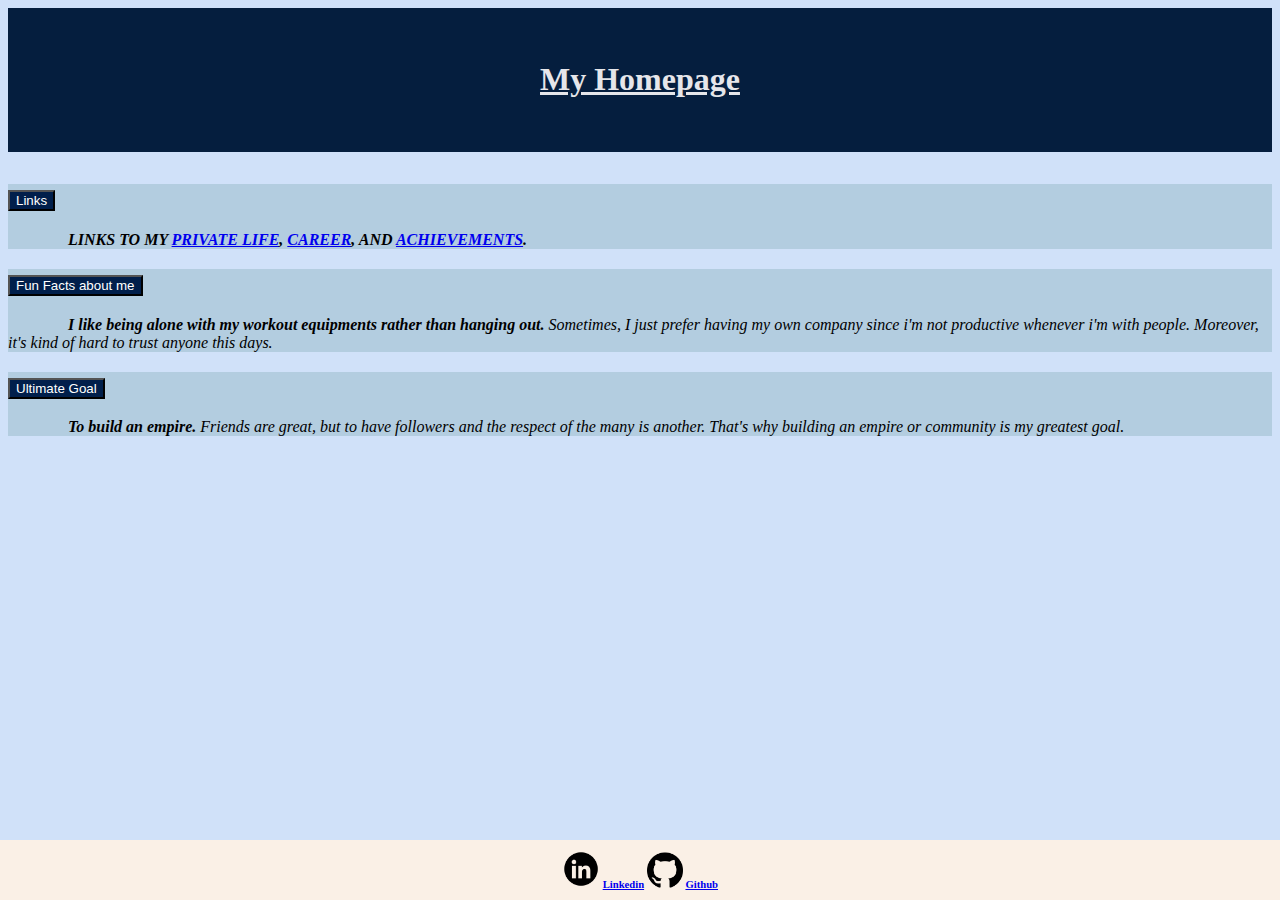
<file: index.html>
<!DOCTYPE html>

<html lang="en">
    <head>
        <link href="https://cdn.jsdelivr.net/npm/bootstrap@5.0.2/dist/css/bootstrap.min.css" rel="stylesheet" integrity="sha384-EVSTQN3/azprG1Anm3QDgpJLIm9Nao0Yz1ztcQTwFspd3yD65VohhpuuCOmLASjC" crossorigin="anonymous">
        <script src="https://cdn.jsdelivr.net/npm/bootstrap@5.0.2/dist/js/bootstrap.bundle.min.js" integrity="sha384-MrcW6ZMFYlzcLA8Nl+NtUVF0sA7MsXsP1UyJoMp4YLEuNSfAP+JcXn/tWtIaxVXM" crossorigin="anonymous"></script>
        <link href="styles.css" rel="stylesheet">
        <title>My Webpage</title>
        <meta name="viewport" content="width=device-width, initial-scale=1">
    </head>
    <body>
      <!-- adding the header page -->
      <div class="header">
        <h1><u>My Homepage</u></h1>
      </div>
      <!-- adding accordion to page -->
        <div class="accordion" id="accordionExample">
          <div class="accordion-item">
            <h2 class="accordion-header" id="headingOne">
              <button class="accordion-button" type="button" data-bs-toggle="collapse" data-bs-target="#collapseOne" aria-expanded="true" aria-controls="collapseOne">
                Links
              </button>
            </h2>
            <!-- this is accordion 1 -->
            <div id="collapseOne" class="accordion-collapse collapse show" aria-labelledby="headingOne" data-bs-parent="#accordionExample">
              <div class="accordion-body">
                <p><span class="tab"></span><strong>LINKS TO MY <a href = "personal.html">PRIVATE LIFE</a>, <a href = "career.html">CAREER</a>, AND <a href = "achievement.html">ACHIEVEMENTS</a>.</strong></p>
              </div>
            </div>
          </div>
          <div class="accordion-item">
            <h2 class="accordion-header" id="headingTwo">
              <button class="accordion-button collapsed" type="button" data-bs-toggle="collapse" data-bs-target="#collapseTwo" aria-expanded="false" aria-controls="collapseTwo">
                Fun Facts about me
              </button>
            </h2>
            <!-- this is accordion 2 -->
            <div id="collapseTwo" class="accordion-collapse collapse" aria-labelledby="headingTwo" data-bs-parent="#accordionExample">
              <div class="accordion-body">
                <p><span class="tab"></span><strong>I like being alone with my workout equipments rather than hanging out.</strong> Sometimes, I just prefer having my own company since i'm not productive whenever i'm with people. Moreover, it's kind of hard to trust anyone this days.</p>
              </div>
            </div>
          </div>
          <div class="accordion-item">
            <h2 class="accordion-header" id="headingThree">
              <button class="accordion-button collapsed" type="button" data-bs-toggle="collapse" data-bs-target="#collapseThree" aria-expanded="false" aria-controls="collapseThree">
                Ultimate Goal
              </button>
            </h2>
            <!-- this is accordion 3 -->
            <div id="collapseThree" class="accordion-collapse collapse" aria-labelledby="headingThree" data-bs-parent="#accordionExample">
              <div class="accordion-body">
                <p><span class="tab"></span><strong>To build an empire.</strong> Friends are great, but to have followers and the respect of the many is another. That's why building an empire or community is my greatest goal.</p>
              </div>
            </div>
          </div>
        </div>
        <!-- adding footer -->
        <div class="footer">
          <div id="social-media-profile">
            <!-- showing the picture and link to my github and linkedin account -->
            <img src = "logol.png" width="38" height="38" alt="linkedin logo">
            <a href = "https://www.linkedin.com/in/miguel-tolentino-9b25a3253/"><b>Linkedin</b></a>
            <img src = "25231.png"  width="36" height="36" alt="github logo">
            <a href = "https://github.com/mkas020103"><b>Github</b></a>
          </div>
        </div>
    </body>
</html>
</file>
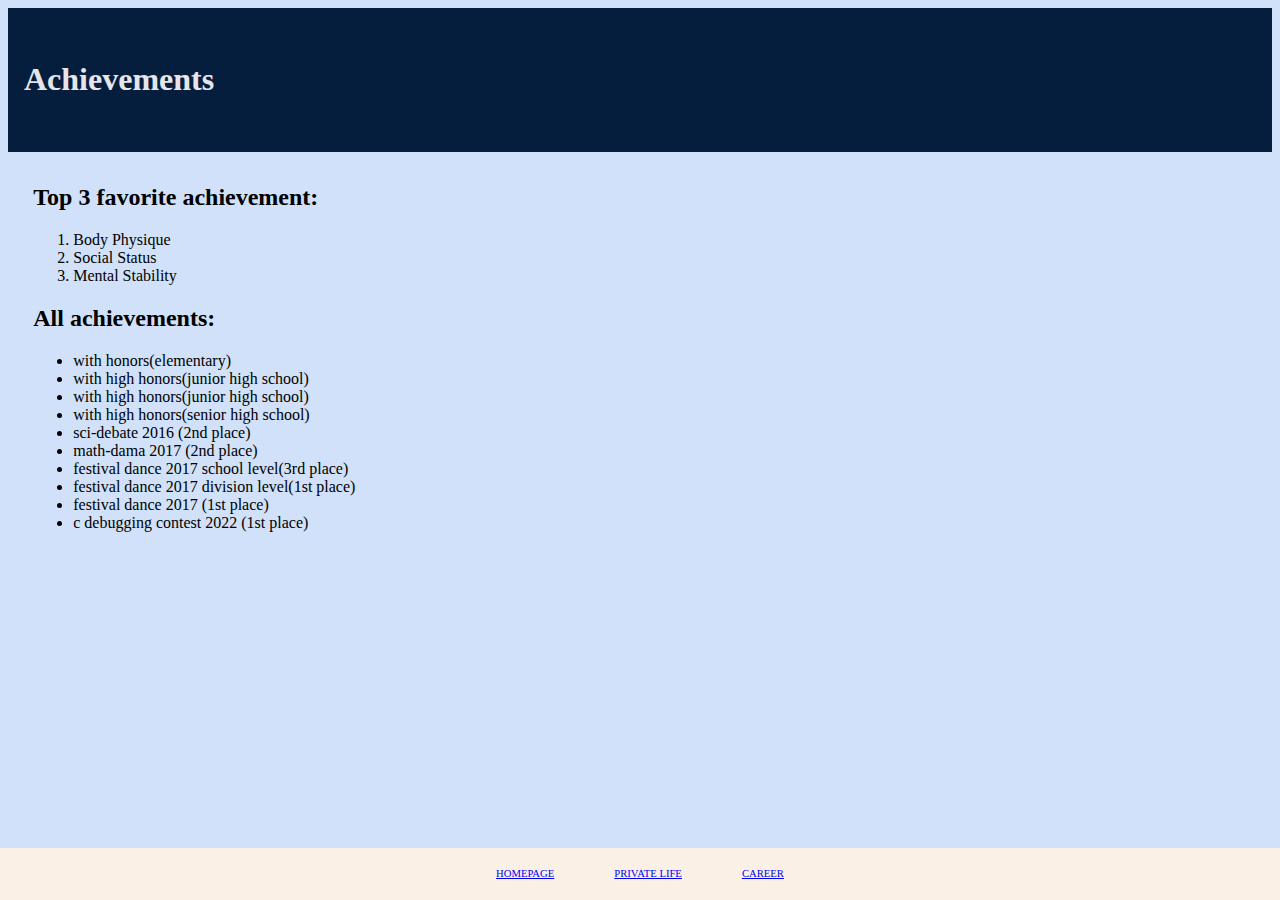
<file: achievement.html>
<!DOCTYPE html>

<html lang="en">
    <head>
        <link href="https://cdn.jsdelivr.net/npm/bootstrap@5.0.2/dist/css/bootstrap.min.css" rel="stylesheet" integrity="sha384-EVSTQN3/azprG1Anm3QDgpJLIm9Nao0Yz1ztcQTwFspd3yD65VohhpuuCOmLASjC" crossorigin="anonymous">
        <script src="https://cdn.jsdelivr.net/npm/bootstrap@5.0.2/dist/js/bootstrap.bundle.min.js" integrity="sha384-MrcW6ZMFYlzcLA8Nl+NtUVF0sA7MsXsP1UyJoMp4YLEuNSfAP+JcXn/tWtIaxVXM" crossorigin="anonymous"></script>
        <link href="styles.css" rel="stylesheet">
        <title>My Achievement</title>
        <meta name="viewport" content="width=device-width, initial-scale=1">
    </head>
    <body>
        <!-- adding the header page -->
        <div class="header-other3">
            <h1>Achievements</h1>
        </div>
        <!-- adding content -->
        <div class="content">
            <h2>
                Top 3 favorite achievement:
            </h2>
            <ol>
                <li>Body Physique</li>
                <li>Social Status</li>
                <li>Mental Stability</li>
            </ol>
            <h2>
                All achievements:
            </h2>
            <ul>
                <li>with honors(elementary)</li>
                <li>with high honors(junior high school)</li>
                <li>with high honors(junior high school)</li>
                <li>with high honors(senior high school)</li>
                <li>sci-debate 2016 (2nd place)</li>
                <li>math-dama 2017 (2nd place)</li>
                <li>festival dance 2017 school level(3rd place)</li>
                <li>festival dance 2017 division level(1st place)</li>
                <li>festival dance 2017 (1st place)</li>
                <li>c debugging contest 2022 (1st place)</li>
            </ul>
        </div>
        <!-- adding footer -->
        <div class="footer">
            <!-- showing the links back to the homepage and other areas -->
            <div id = 'links'>
                <p><a href = "index.html">HOMEPAGE</a><span class="tab"></span><a href = "personal.html">PRIVATE LIFE</a><span class="tab"></span><a href = "career.html">CAREER</a></p>
            </div>
        </div>
    </body>
</html>
</file>
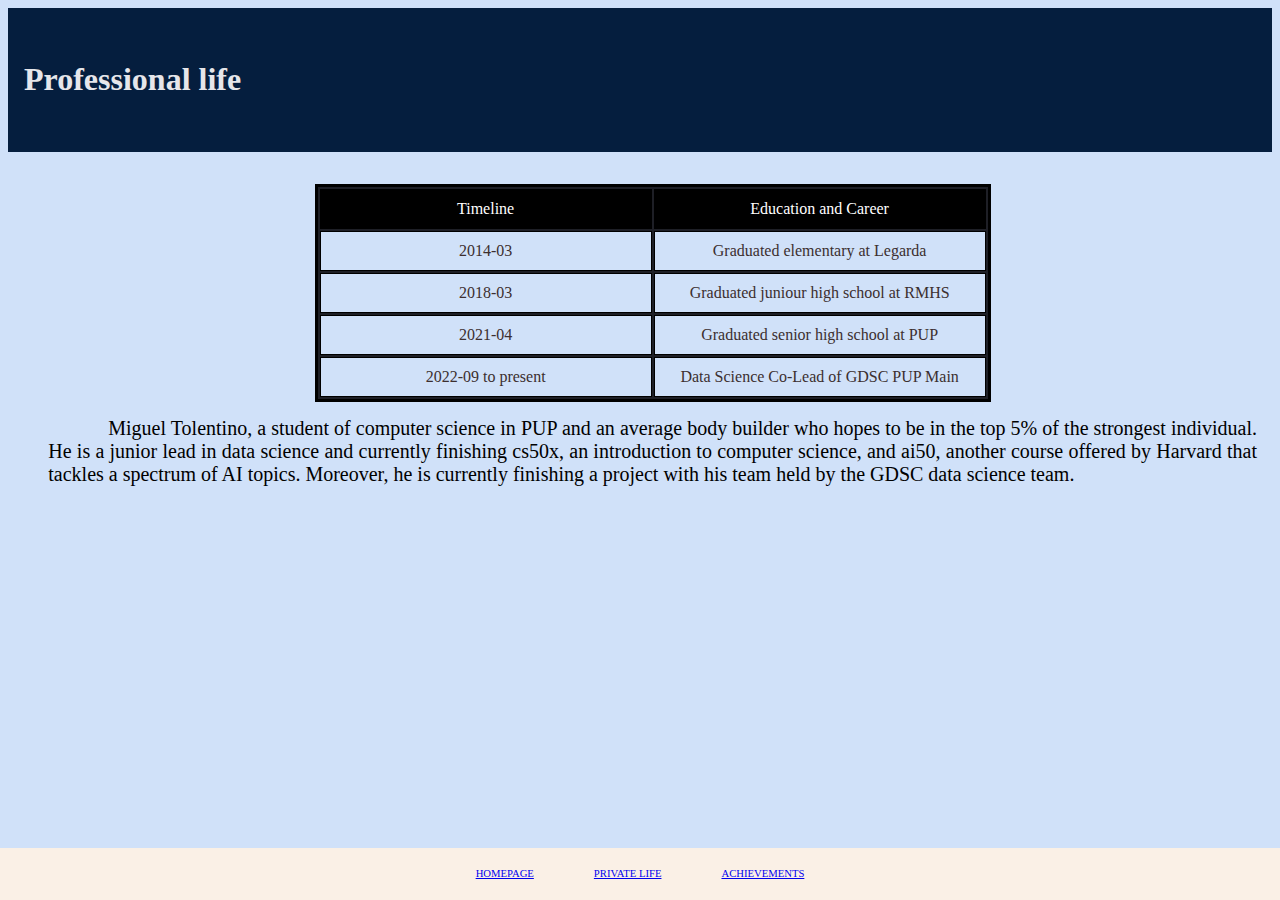
<file: career.html>
<!DOCTYPE html>

<html lang="en">
    <head>
        <link href="https://cdn.jsdelivr.net/npm/bootstrap@5.0.2/dist/css/bootstrap.min.css" rel="stylesheet" integrity="sha384-EVSTQN3/azprG1Anm3QDgpJLIm9Nao0Yz1ztcQTwFspd3yD65VohhpuuCOmLASjC" crossorigin="anonymous">
        <script src="https://cdn.jsdelivr.net/npm/bootstrap@5.0.2/dist/js/bootstrap.bundle.min.js" integrity="sha384-MrcW6ZMFYlzcLA8Nl+NtUVF0sA7MsXsP1UyJoMp4YLEuNSfAP+JcXn/tWtIaxVXM" crossorigin="anonymous"></script>
        <link href="styles.css" rel="stylesheet">
        <title>My career</title>
        <meta charset="utf-8">
        <meta name="viewport" content="width=device-width, initial-scale=1">
        <script>
            document.addEventListener('DOMContentLoaded', function()
            {
                let size =
            });
        </script>
    </head>
    <body>
        <!-- adding the header page -->
        <script src="https://cdn.jsdelivr.net/npm/bootstrap@5.1.3/dist/js/bootstrap.bundle.min.js" integrity="sha384-ka7Sk0Gln4gmtz2MlQnikT1wXgYsOg+OMhuP+IlRH9sENBO0LRn5q+8nbTov4+1p" crossorigin="anonymous"></script>
        <div class="header-other3">
            <h1>Professional life</h1>
        </div>

        <div class="content">
            <table class="center">
                <!-- timeline -->
                <tr>
                    <td id = 'tableheader1'>Timeline</td>
                    <td id = 'tableheader'>Education and Career</td>
                </tr>
                <tr>
                    <td>2014-03</td>
                    <td>Graduated elementary at Legarda</td>
                </tr>
                <tr>
                    <td>2018-03</td>
                    <td>Graduated juniour high school at RMHS</td>
                </tr>
                <tr>
                    <td>2021-04</td>
                    <td>Graduated senior high school at PUP</td>
                </tr>
                <tr>
                    <td>2022-09 to present</td>
                    <td>Data Science Co-Lead of GDSC PUP Main</td>
                </tr>
            </table>
            <p id = 'prof-bio'><span class="tab"></span>Miguel Tolentino, a student of computer science in PUP and an average body builder who hopes to be in the top 5% of the strongest individual. He is a junior lead in data science and currently finishing cs50x, an introduction to computer science, and ai50, another course offered by Harvard that tackles a spectrum of AI topics. Moreover, he is currently finishing a project with his team held by the GDSC data science team.</p>
            <!-- adding footer -->
            <div class="footer">
                <!-- showing the links back to the homepage and other areas -->
                <div id = 'links'>
                    <p><a href = "index.html">HOMEPAGE</a><span class="tab"></span><a href = "personal.html">PRIVATE LIFE</a><span class="tab"></span><a href = "achievement.html">ACHIEVEMENTS</a></p>
                </div>
            </div>
        </div>

    </body>
</html>
</file>
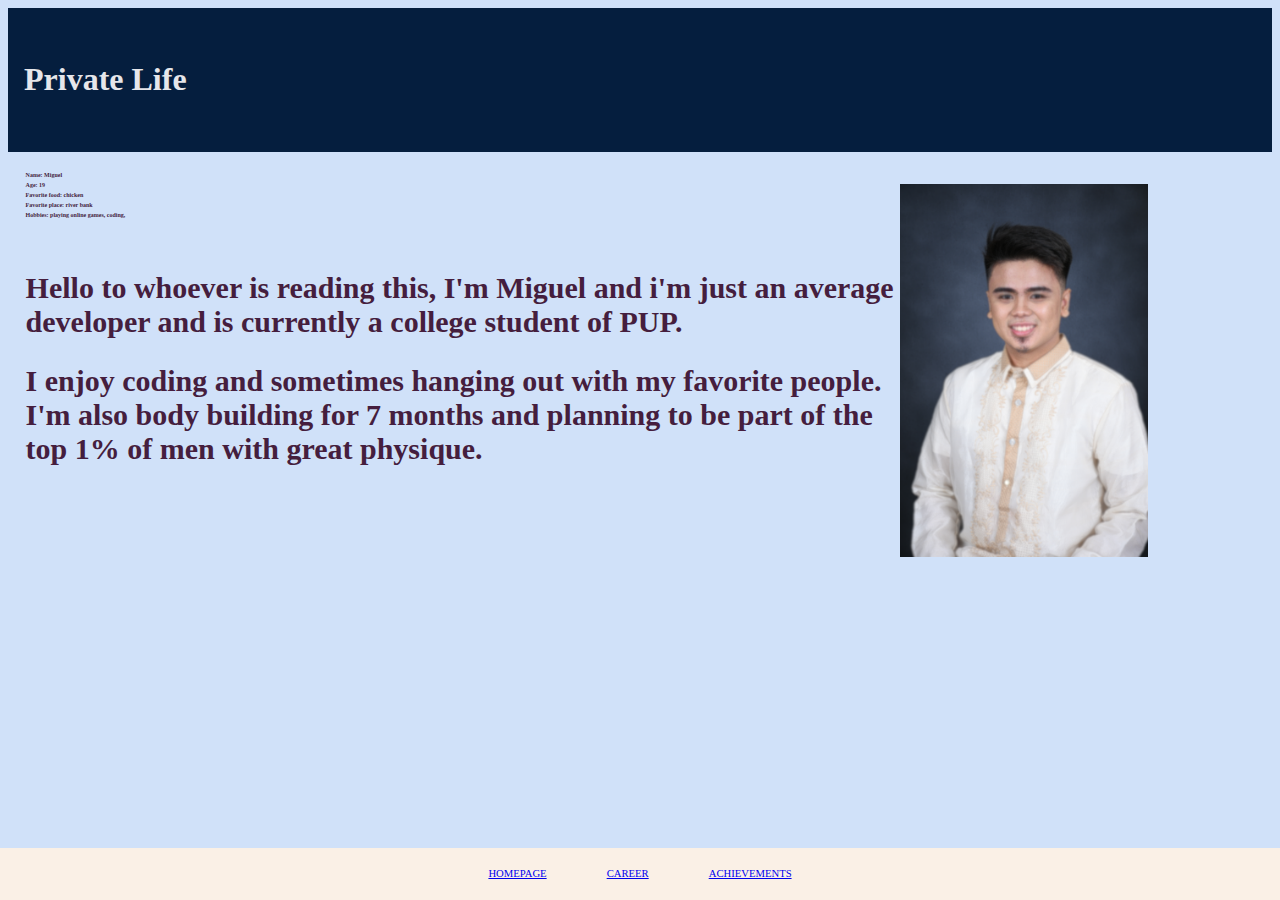
<file: personal.html>
<!DOCTYPE html>

<html lang="en">
    <head>
        <link href="https://cdn.jsdelivr.net/npm/bootstrap@5.0.2/dist/css/bootstrap.min.css" rel="stylesheet" integrity="sha384-EVSTQN3/azprG1Anm3QDgpJLIm9Nao0Yz1ztcQTwFspd3yD65VohhpuuCOmLASjC" crossorigin="anonymous">
        <script src="https://cdn.jsdelivr.net/npm/bootstrap@5.0.2/dist/js/bootstrap.bundle.min.js" integrity="sha384-MrcW6ZMFYlzcLA8Nl+NtUVF0sA7MsXsP1UyJoMp4YLEuNSfAP+JcXn/tWtIaxVXM" crossorigin="anonymous"></script>
        <link href="styles.css" rel="stylesheet">
        <title>Myself</title>
        <meta name="viewport" content="width=device-width, initial-scale=1">
        <script>
            function changeImage()
            {
                document.getElementById("imgHoverAndChange").src = "pic.png";
            }
            function changeImage1()
            {
                document.getElementById("imgHoverAndChange").src = "blur.png";
            }
        </script>
    </head>
    <body>
        <!-- adding the header page -->
        <div class="header-other3">
            <h1>Private Life</h1>
        </div>
        <!-- adding content -->
        <div class="content">
            <img id= "imgHoverAndChange" onmouseover="changeImage()" onmouseout="changeImage1()" src="blur.png" alt="my picture" class = 'mypic'>
            <div id = 'words'>
                <br>
                <h2>Name: Miguel</h2>
                <h2>Age: 19</h2>
                <h2>Favorite food: chicken</h2>
                <h2>Favorite place: river bank</h2>
                <h2>Hobbies: playing online games, coding, </h2>
                <p> <br> <br> <br> <br></p>
                <div class="explanation">
                    <h2>Hello to whoever is reading this, I'm Miguel and i'm just an average developer and is currently a college student of PUP. </h2>
                    <h2>I enjoy coding and sometimes hanging out with my favorite people. I'm also body building for 7 months and planning to be part of the top 1% of men with great physique.</h2>
                </div>
            </div>
        </div>
        <!-- adding footer -->
        <div class="footer">
            <!-- showing the links back to the homepage and other areas -->
            <div id = 'links'>
                <p><a href = "index.html">HOMEPAGE</a><span class="tab"></span><a href = "career.html">CAREER</a><span class="tab"></span><a href = "achievement.html">ACHIEVEMENTS</a></p>
            </div>
        </div>
    </body>
</html>
</file>
<file: styles.css>
.header
{
    background-color: #051e3e;
    color: #e6e6ea;
    margin-bottom: 2rem;
    padding: 2rem 1rem;
    text-align: center;
}

.header-other3
{
    background-color: #051e3e;
    color: #e6e6ea;
    margin-bottom: 2rem;
    padding: 2rem 1rem;
    text-align: left;
}

.mypic
{
    position: relative;
    margin-left: 70%;
    max-width: 20%;
    height: auto;
}

#words
{
    position: absolute;
    font-size: 20%;
    top: 18%;
    left: 2%;
    margin-right: 30%;
    color: #451e3e;
}

.explanation
{
    font-size: 20px;
    margin-bottom: 30%;
}


table
{
    border: 3px solid;
    background-color:#1e1f26;
}

#tableheader
{
    background-color: black;
    color: white;
}

#tableheader1
{
    background-color: black;
    color: white;
}

tr
{
    height: 20px;
    background-color:#1e1f26;
}

td
{
    border: 1px solid black;
    background-color:#d0e1f9;
    text-align: center;
    font-family: 'fantasy';
    color: #3c2f2f;
    padding: 10px;
    width: 310px;
}

body
{
    background-color: #d0e1f9;
}

.accordion-item
{
    color: black;
    background-color: #b3cde0;
    font-family: 'Comic Sans MS';
    font-style: italic;
}

.accordion-body
{
    background-color: #b3cde0;
}

.content
{
    margin-left: 2%;
}

.accordion-button
{
    color: white;
    background-color: #011f4b;
}

.tab
{
    display: inline-block;
    margin-left: 60px;
}

.footer
{
    font-size: 8pt;
    background-color:#faf0e6;
    color: #e6e6ea;
    position: fixed;
    bottom: 0;
    right: 0;
    left: 0;
    padding: 10px 10px;
    text-align: center;
}


#social-media-profile
{
    text-align: center;
}

#links
{
    font-family: 'Comic Sans MS'
}

.center
{
    margin-left: auto;
    margin-right: auto;
}
#prof-bio
{
    position: relative;
    text-align: justify;
    text-justify: inter-word;
    margin: 15px;
    margin-bottom: 20%;
    font-size: 15pt
}
</file>
